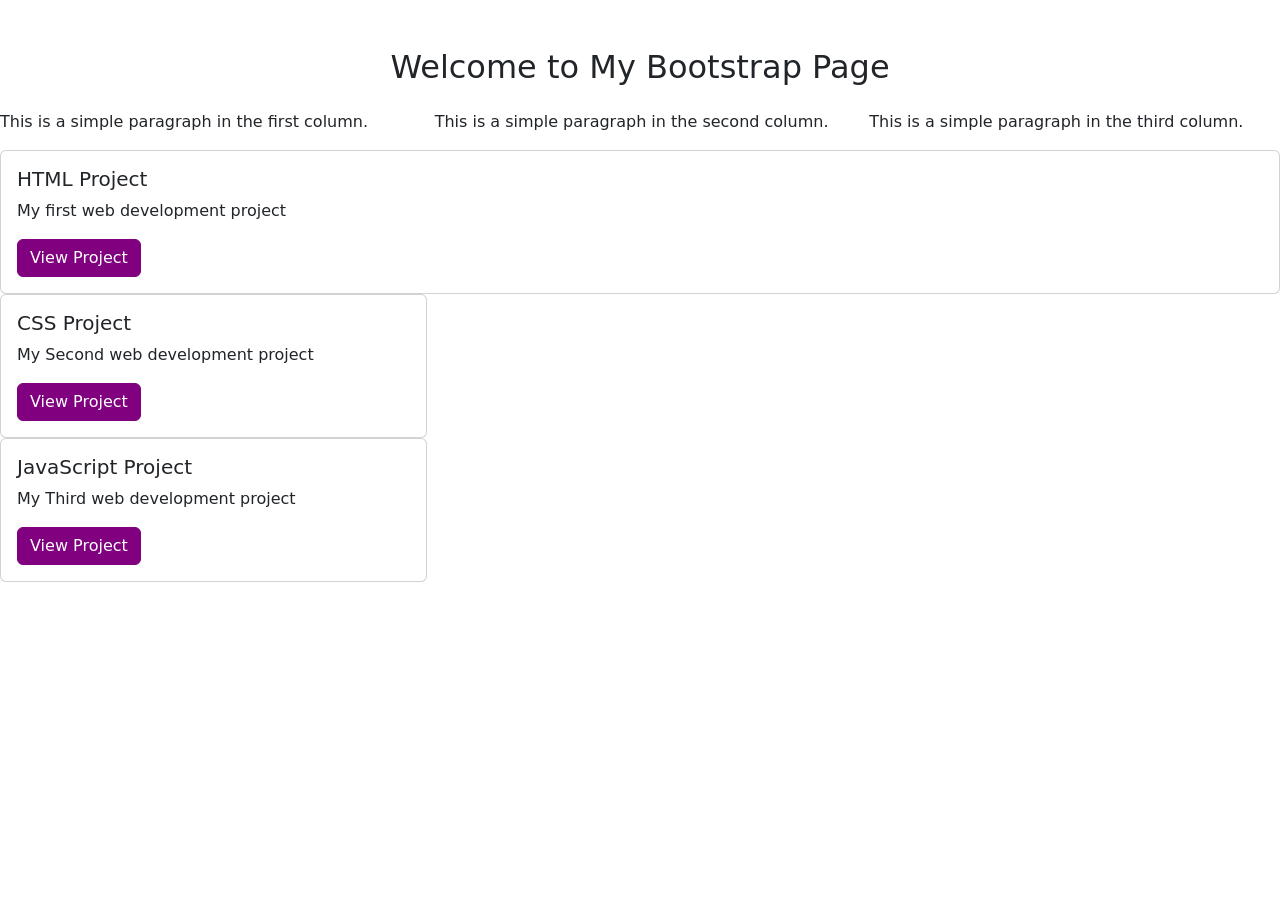
<file: index.html>
<!DOCTYPE html>
<html lang="en">
<head>
    <meta charset="UTF-8">
    <meta name="viewport" content="width=device-width, initial-scale=1.0">
    <title>BOOTSTRAP</title>
    <link href="https://cdn.jsdelivr.net/npm/bootstrap@5.3.8/dist/css/bootstrap.min.css" rel="stylesheet" integrity="sha384-sRIl4kxILFvY47J16cr9ZwB07vP4J8+LH7qKQnuqkuIAvNWLzeN8tE5YBujZqJLB" crossorigin="anonymous">
    <link rel="stylesheet" href="style.css">
</head>
<body>
   <section class="my-5">
    <h2 class="text-center mb-4">Welcome to My Bootstrap Page</h2>
    <div class="row g-4">
      <div class="col-md-4">
        <p>This is a simple paragraph in the first column.</p>
      </div>
      <div class="col-md-4">
        <p>This is a simple paragraph in the second column.</p>
      </div>
      <div class="col-md-4">
        <p>This is a simple paragraph in the third column.</p>
      </div>
    </div>
   <div class="card h-100">
    <div class="card-body">
        <h5 class="card-title">HTML Project</h5>
        <p class="card-text">My first web development project</p>
        <a href="#" class="btn btn-primary my-button">View Project</a>
    </div>
   </div> 
<div class="col-md-4">
<div class="card h-100">
    <div class="card-body">
        <h5 class="card-title">CSS Project</h5>
        <p class="card-text">My Second web development project</p>
        <a href="#" class="btn btn-primary my-button">View Project</a>
    </div>
   </div>
</div>
<div class="col-md-4">
<div class="card h-100">
    <div class="card-body">
        <h5 class="card-title">JavaScript Project</h5>
        <p class="card-text">My Third web development project</p>
        <a href="#" class="btn btn-primary my-button">View Project</a>
    </div>
   </div>
</div>
</section>
<script src="https://cdn.jsdelivr.net/npm/bootstrap@5.3.8/dist/js/bootstrap.bundle.min.js" integrity="sha384-FKyoEForCGlyvwx9Hj09JcYn3nv7wiPVlz7YYwJrWVcXK/BmnVDxM+D2scQbITxI" crossorigin="anonymous"></script>
</body>
</html>
</file>
<file: style.css>
.my-button {
    background-color: purple;
    border-color:purple
}
.my-button:hover {
    background-color: darkviolet;
    border-color: darkviolet;
}
</file>
